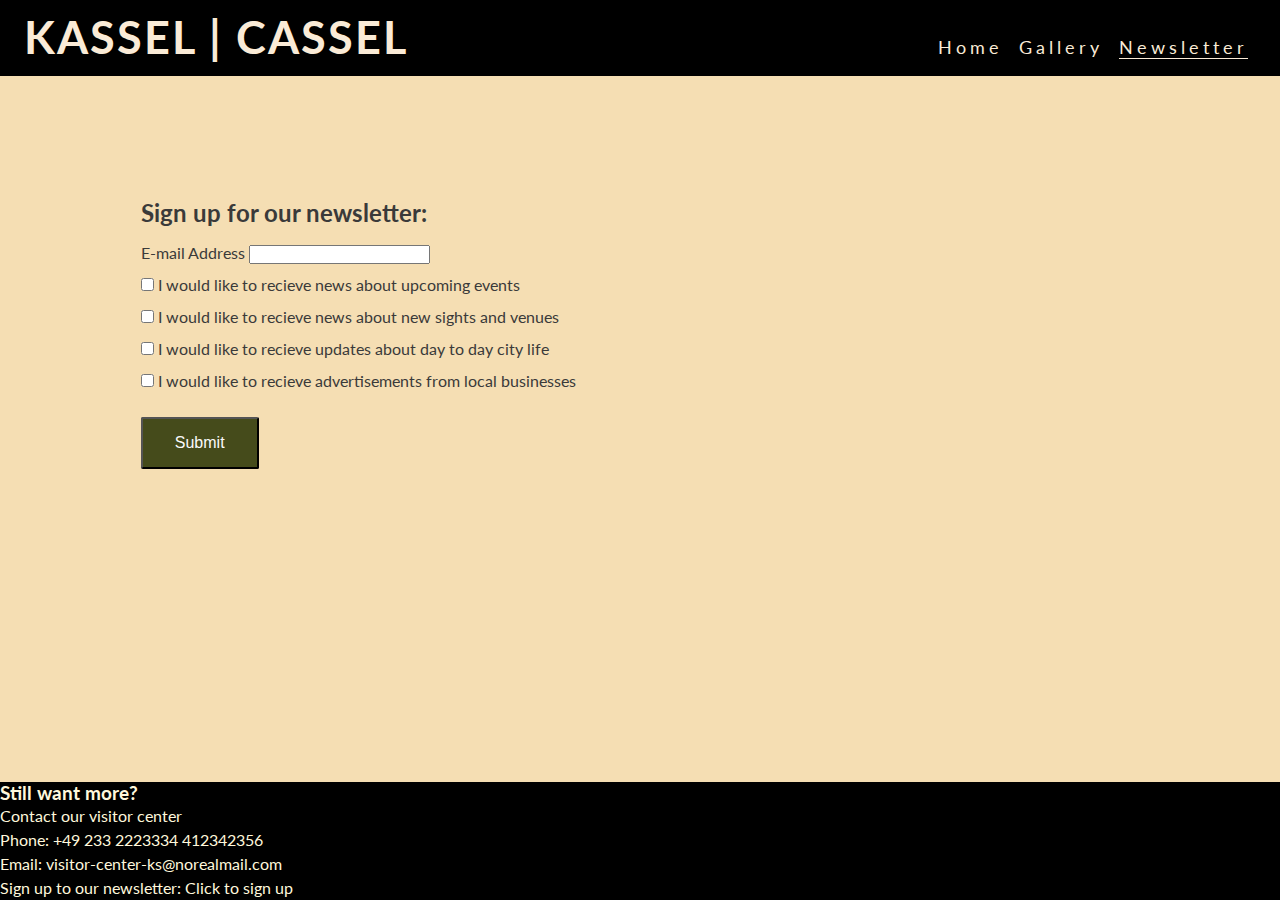
<file: newsletter.html>
<!DOCTYPE html>
<html lang="en">
<head>
    <meta charset="UTF-8">
    <meta name="viewport" content="width=device-width, initial-scale=1.0">
    <title>Kassel</title>
    <link rel="stylesheet" href="assets/css/style.css">
</head>
<body>
    <header>
 <a href="index.html">
     <h1 id="logo">Kassel | Cassel</h1>
</a>
<input type="checkbox" id="nav-toggle" name="nav-toggle">
<label for="nav-toggle" class="nav-toggle-label">X</label>
<nav>
    <ul id="menu">
        <li><a href="index.html">Home</a></li>
        <li><a href="gallery.html">Gallery
        </a></li>
        <li><a href="newsletter.html" class="active">Newsletter</a></li>
    </ul>
</nav>
    </header>

    <main>
        <section id="signup">
            <form method="post" action="https://formdump.codeinstitute.net">
                <ul id="signup-ul">
                <li><h2>Sign up for our newsletter:</h2></li>
                <li> <label for="email">E-mail Address</label>
                <input id="email" name="email" type="email"></li>
                <li><input type="checkbox" name="data1" id="data1">
                    <label for="data1">I would like to recieve news about upcoming events</label>
                </li>
                <li><input type="checkbox" name="data2" id="data2">
                    <label for="data2">I would like to recieve news about new sights and venues</label>
</li>
<li><input type="checkbox" name="data3" id="data3">
    <label for="data3">I would like to recieve updates about day to day city life</label>
</li>
<li><input type="checkbox" name="data4" id="data4">
    <label for="data4">I would like to recieve advertisements from local businesses</label>
</li>
<li><button type="submit" class="join-button">Submit</button></li>
</ul>
            </form>
        </section>
    </main>

    <footer>
        <h3>Still want more?</h3>
        <ul>
            <li>Contact our visitor center</li>
            <li>Phone: +49 233 2223334 412342356</li>
            <li>Email: visitor-center-ks@norealmail.com</li>
            <li>Sign up to our newsletter: <a href="newsletter.html">Click to sign up</a></li>
        </ul>
    </footer>
</body>
</html>
</file>
<file: assets/css/style.css>
@import url('https://fonts.googleapis.com/css2?family=Fjalla+One&display=swap');

@import url('https://fonts.googleapis.com/css2?family=Fjalla+One&family=Lato:ital,wght@0,100;0,300;0,400;0,700;0,900;1,100;1,300;1,400;1,700;1,900&family=Nunito:ital,wght@0,200..1000;1,200..1000&display=swap');

*{padding:0; margin:0; box-sizing: border-box;}

body{min-height: 100vh;
    display: flex;
    flex-direction: column;
    color: #3a3a3a;
font-family: 'Lato', sans-serif;}

header{background-color: black;
     padding: 0 1rem;
     box-shadow: solid 3px;
      position: fixed;
      color: cornsilk;
       z-index: 99;
       width: 100%;
display: flex;
justify-content: space-between;
align-items:baseline;}

header a{text-decoration: none;
     color: antiquewhite;}

nav{position: absolute;
    width:100%;
    display: none;
    background-color: black;
    left:0;
    padding:0 1rem;
    box box-shadow: 0 2px 2px ;}

h1{text-transform: uppercase;
     letter-spacing: 2px;}

     #menu{font-size: 110%;
    letter-spacing: 4px;
list-style-type: none;}

#menu > li{margin-bottom: 1em;}

.active{border-bottom: 1px solid;}

#nav-toggle:checked~nav{display: block;}

#nav-toggle{display: none;}

#logo {font-size: 280%;
line-height: 75px;
margin: 0.05rem;}

main{margin-top: 65px}


main{flex: 1 0 auto;
    background-color: wheat;
    margin-top: 65px;
display: flex;
flex-direction: column;}


.info-main{font-size: 4vw;
    background-color: azure;
    opacity: 0.6;
    border-radius: 25px;
    height: 10%;
    width: auto;
     margin: 1.5%;
     padding: 5vw;
     }

.img-main{margin: 1.5%;
border-radius: 10%;
}

    #hero{background:url(../images/hero.jpg) no-repeat center center/cover ; width: 100%; height: 450px;}

   #sights-img{background: url(../images/Castle.jpg) no-repeat center center/cover;height: 35vw; align-items: center;width: 100%;}

   #parks-img{background: url(../images/Park.jpg) no-repeat center center/cover;height: 35vw; align-items: center; width: 100%;}

   #museums-img{background: url(../images/Museum.jpg)no-repeat center center/cover ;height: 35vw; align-items: center; width:100%;}

   #photos img{width: 100%;line-height: 1em;}

   #photos {line-height: 0;}

   #signup{position:absolute; top: 21%;left: 11%;line-height: 2;}

   #signup-ul{list-style-type: none;}

   #signup-form {
    color: aliceblue;
    background-color: black;
    padding: 30px;
   }

   #signup-form{
    color: blanchedalmond;
    margin-bottom: 20px;
   }

   .check-box {
    width: 100%;
    display: flex;
    justify-content: space-between;
   }

   .join-button {
    margin-top: 20px;
    border-radius: 2px;
    padding: 15px 32px;
    font-size: 100%;
    background-color: #454b1b;
    color: #fafafa;}

footer{background-color:black;
    color:cornsilk;
    bottom:0;
    width:100%;
}

footer > ul > li {line-height: 1.5;}

footer a{text-decoration: none;color: inherit;}

/*media queries*/

@media screen and (min-width: 576px)
{#photos {column-count: 2;
column-gap: 0;}

}
    
.articles{
    display:flex;
    flex-direction: row;}

    #park-reverse{display: flex;
        flex-direction: row-reverse;}

        .info-main{width: 40%;
        font-size: 2vw;}

        #sights-img{height:25vw;width:50%;}

        #museums-img{height:25vw;width:50%;}

        #parks-img{height:25vw;width:50%;}

@media  screen and (min-width:768px) {
    /*header*/
    nav{display: block;
        position: relative;
        box-shadow: none;
        width: fit-content;
        padding-right: 1rem;}

    #menu{display: flex;}

    #menu > li {padding-left: 1rem;}

    .nav-toggle-label{display: none;}

    #logo{font-size: 280%;
        line-height: 75px;
        margin: 0 0.5rem;}
        
        #photos{column-count: 3;}
}

   

@media screen and (min-width: 992px)
    {
        #menu a:hover{
    border-bottom: 1px solid;}
    
    #photos{column-count: 4;}

footer a:hover{border-bottom: 1px solid;}
        .join-button:hover{background-color: #3a3a3a;}
}
</file>
